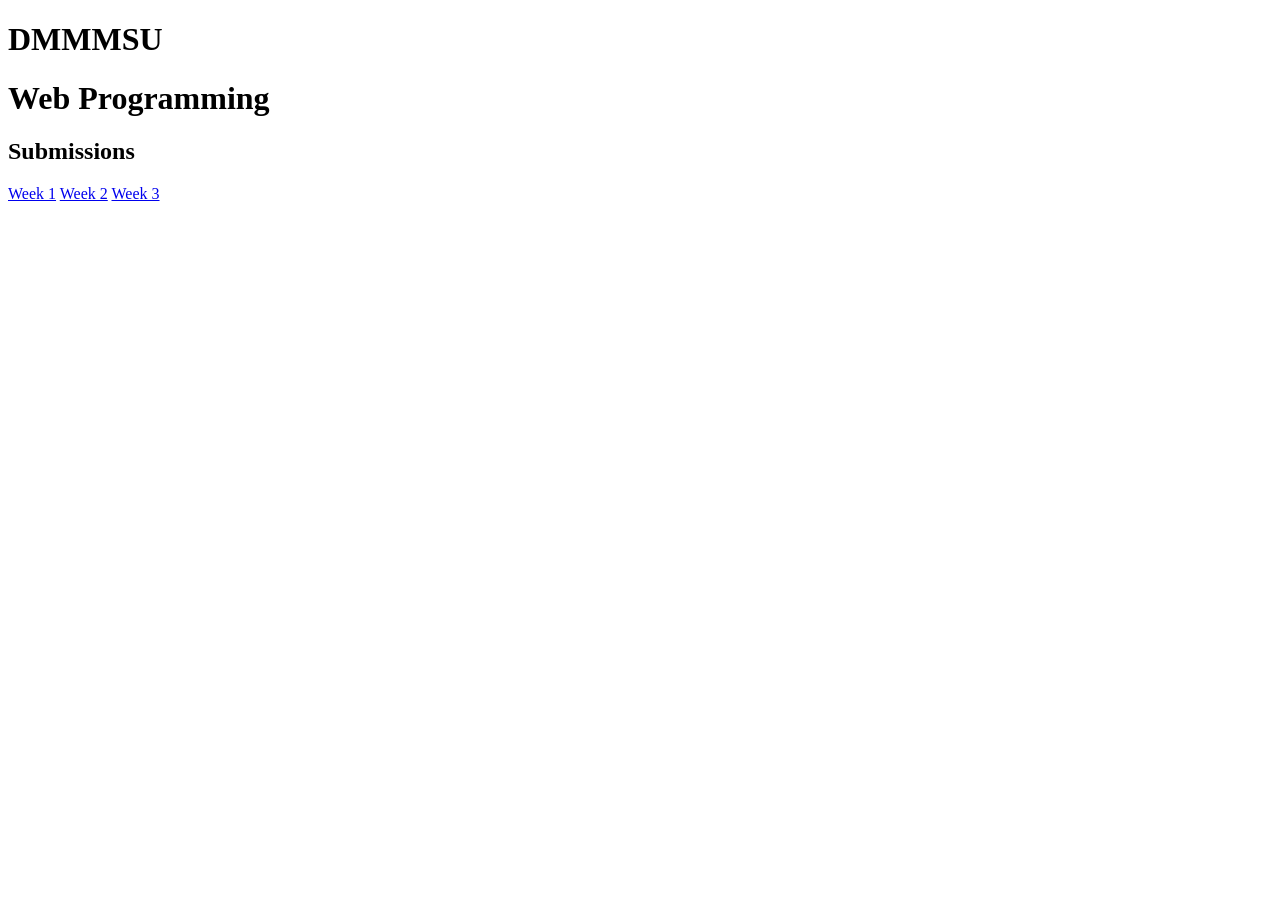
<file: index.html>
<!DOCTYPE html>
<html lang="en">
    <head>
  <meta charset="utf-8">
  <meta name="viewport" content="width=device-width, initial-scale=1">
  <title>Campus Notices</title>
    </head>
    <body>
        <header><h1>DMMMSU</h1></header>
        <main>
            <h1>
                Web Programming
            </h1>
            <h2>
                Submissions
            </h2>
            <nav class="nav">
              <a href="Week1/week1.html">Week 1</a>
              <a href="Week2/week2.html">Week 2</a>
              <a href="Week3/week3.html">Week 3</a>
          </nav>
        </main>
    </body>
</html>
</file>
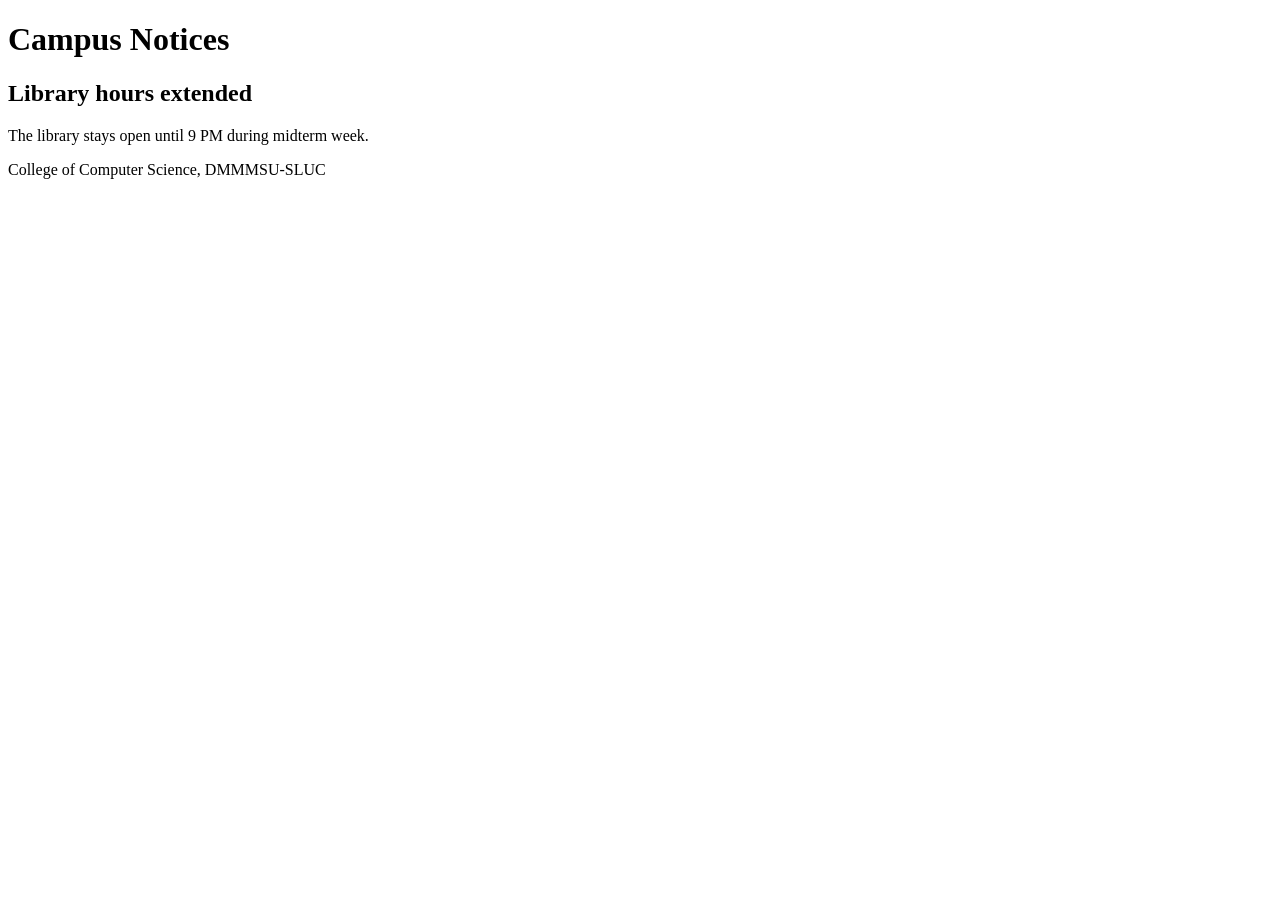
<file: Week1/week1.html>
<!DOCTYPE html>
<html lang="en">
<head>
  <meta charset="utf-8">
  <meta name="viewport" content="width=device-width, initial-scale=1">
  <title>Campus Notices</title>
</head>
<body>
  <header>
    <h1>Campus Notices</h1>
  </header>
  <main>
    <article class="notice">
      <h2>Library hours extended</h2>
      <p>The library stays open until 9 PM during midterm week.</p>
    </article>
  </main>
  <footer>
    <p>College of Computer Science, DMMMSU-SLUC</p>
  </footer>
</body>
</html>
</file>
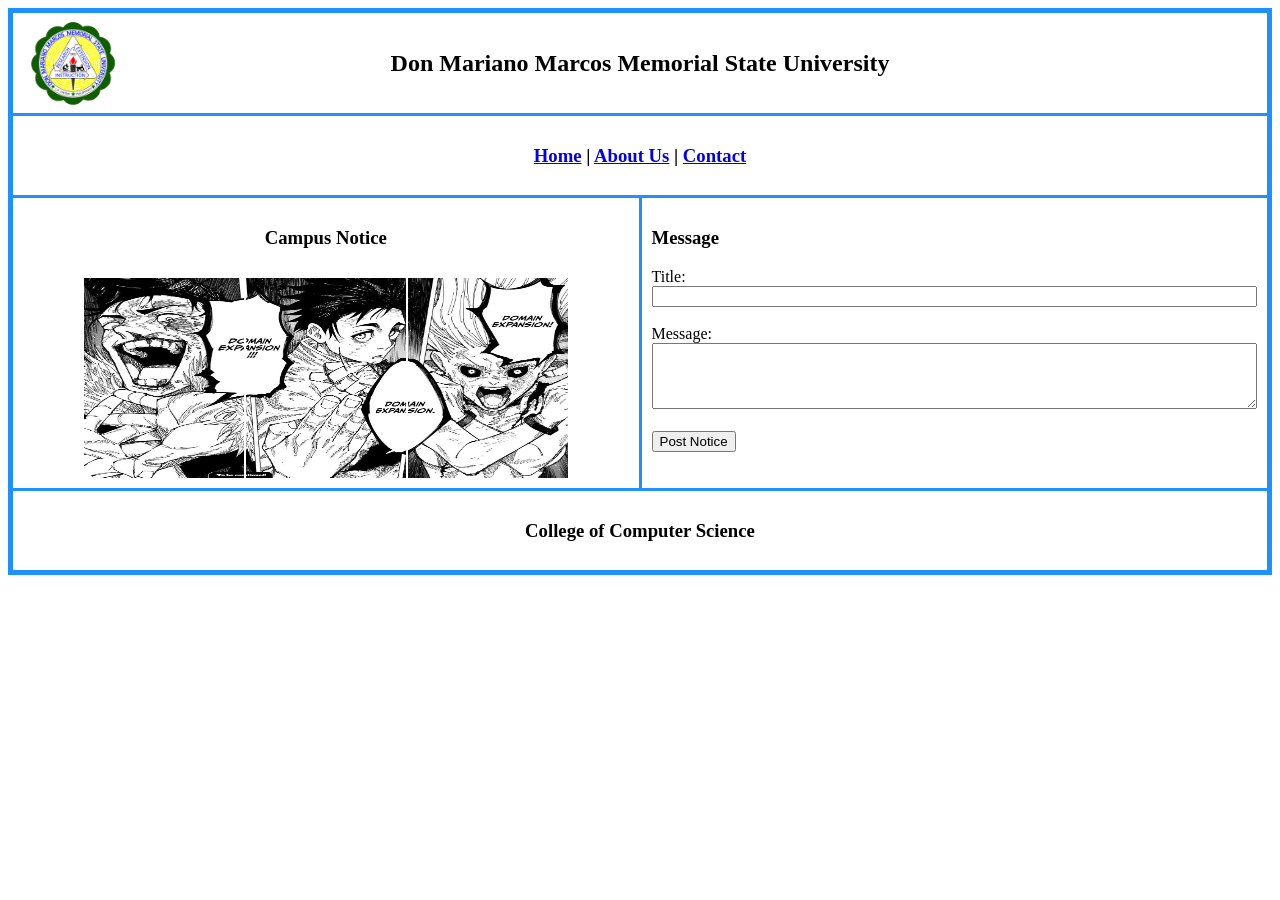
<file: Week2/week2.html>
<!DOCTYPE html>
<html>
<head>
<style>
.container {
  display: grid;
  grid-template-areas:
    "header header"
    "header1 header1"
    "menu content"
    "footer footer";
  grid-template-columns: 1fr 1fr;
  gap: 3px;
  background-color: dodgerblue;
  padding: 5px;
}
.container div {
  background-color: white;
  padding: 10px;
}
.container div.header {
  grid-area: header;
  position: relative;
  display: flex;
  align-items: center;
  justify-content: center;
  min-height: 80px;
}
.container div.header img {
  position: absolute;
  left: 10px;
}
.container div.header1 {
  grid-area: header1;
  text-align: center;
}
.container div.menu {
  grid-area: menu;
  display: flex;
  flex-direction: column;
  justify-content: center;
  align-items: center;
  gap: 10px;
  text-align: center;
}
.container div.menu div {
  display: flex;
  gap: 2px;
  padding: 0;
}
.container div.content {
  grid-area: content;
  padding: 10px;
}
.container div.footer {
  grid-area: footer;
  text-align: center;  
}
</style>
</head>
<body>
<div class="container">
  <div class="header">
    <img src="dmmmsu_logo.png" width="100" height="100">
    <h2>Don Mariano Marcos Memorial State University</h2>
  </div>
  <div class="header1">
    <h3>
      <a href="week2.html">Home</a> | 
      <a href="week2.html">About Us</a> | 
      <a href="week2.html">Contact</a>
    </h3>
  </div>
  <div class="menu">
    <h3>Campus Notice</h3>
    <div>
      <img src="og_domain.png" width="160" height="200">
      <img src="yuta_domain.png" width="160" height="200">
      <img src="ancient_domain.png" width="160" height="200">
    </div>
  </div>
  <div class="content">
    <h3>Message</h3>
    <form action="/action_page.php">
      <label for="title">Title:</label><br>
      <input type="text" id="title" name="title" style="width: 100%; box-sizing: border-box;"><br><br>
      
      <label for="message">Message:</label><br>
      <textarea id="message" name="message" rows="4" style="width: 100%; box-sizing: border-box;"></textarea><br><br>
      
      <input type="submit" value="Post Notice">
    </form>
  </div>
  <div class="footer"><h3>College of Computer Science</h3></div>
</div>

</body>
</html>
</file>
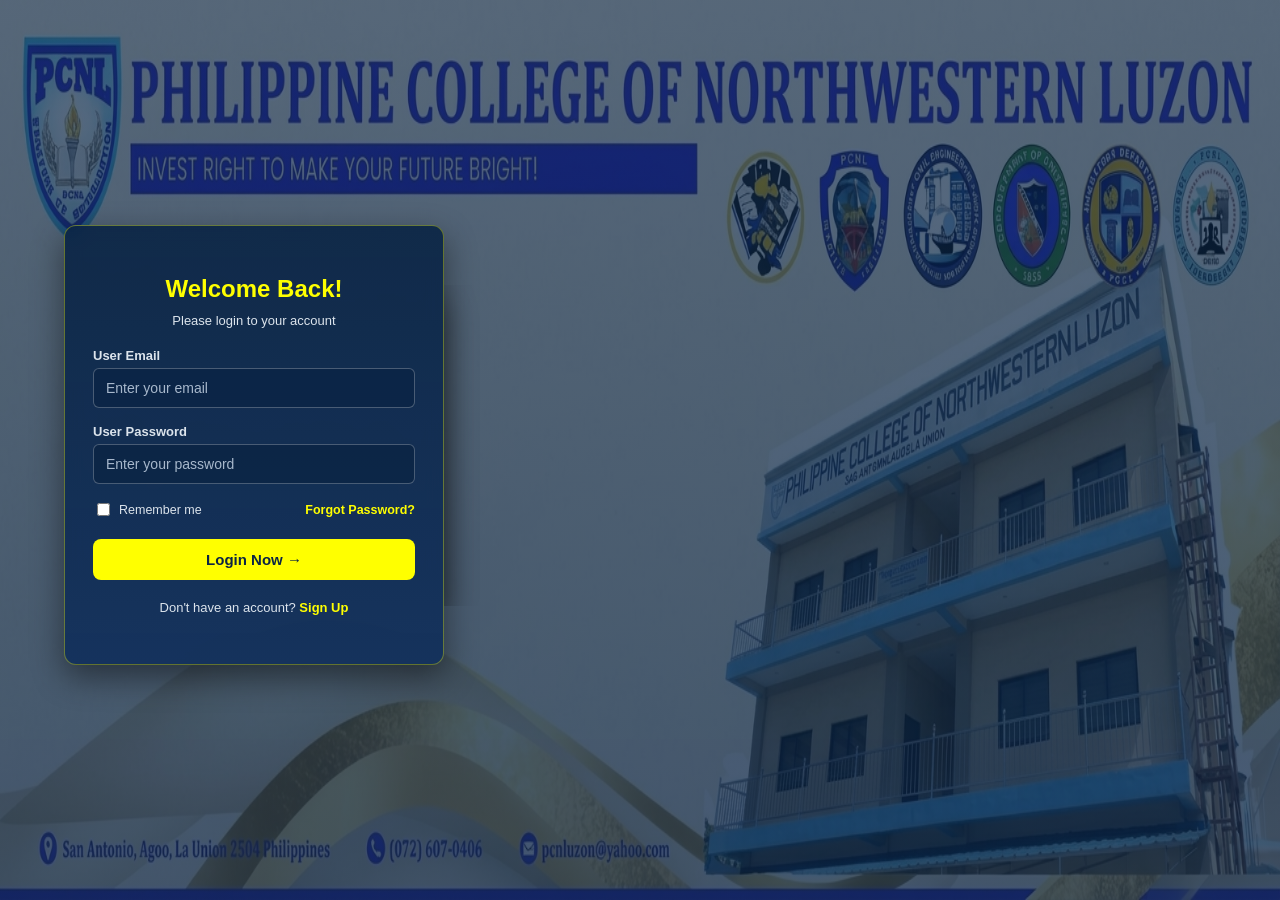
<file: Week3/week3.html>
<!DOCTYPE html>
<html lang="en">
<head>
  <meta charset="UTF-8">
  <meta name="viewport" content="width=device-width, initial-scale=1.0">
  <title>PCNL Campus Notice</title>
  <link rel="stylesheet" href="style.css">
</head>
<body>

  <input type="checkbox" id="login-complete" class="state-toggle">
  <input type="checkbox" id="signup-toggle" class="state-toggle">

  <div class="auth-gate">
    <img src="pcnl_background.jpg" alt="PCNL Logo" class="auth-bg-img">

    <div class="auth-stage">

      <div id="login_form" class="auth-card">
        <h2>Welcome Back!</h2>
        <p class="auth-subtitle">Please login to your account</p>

        <div class="input-group">
          <label for="login-email">User Email</label>
          <input type="email" id="login-email" placeholder="Enter your email">
        </div>

        <div class="input-group">
          <label for="login-pass">User Password</label>
          <input type="password" id="login-pass" placeholder="Enter your password">
        </div>

        <div class="auth-options">
          <label class="remember-label">
            <input type="checkbox" id="remember-me"> Remember me
          </label>
          <a href="#" class="auth-link">Forgot Password?</a>
        </div>

        <label for="login-complete" class="btn-submit">Login Now &rarr;</label>

        <p class="auth-footer-text">
          Don't have an account? 
          <label for="signup-toggle" class="auth-link link-toggle">Sign Up</label>
        </p>
      </div>

      <div class="sub-branch-track">
        <div id="signup_form" class="auth-card sub-branch">
          <div class="sub-header">
            <h3>Create Account</h3>
            <label for="signup-toggle" class="close-branch-btn" title="Cancel">&times;</label>
          </div>
          <p class="auth-subtitle">Register for PCNL Campus Notice</p>

          <div class="input-group">
            <label for="reg-name">Full Name</label>
            <input type="text" id="reg-name" placeholder="Enter your full name">
          </div>

          <div class="input-group">
            <label for="reg-email">User Email</label>
            <input type="email" id="reg-email" placeholder="Enter your email">
          </div>

          <div class="input-group">
            <label for="reg-pass">Create Password</label>
            <input type="password" id="reg-pass" placeholder="Create a password">
          </div>

          <label for="signup-toggle" class="btn-submit">Confirm</label>
        </div>
      </div>

    </div>
  </div>

  <div class="app-layout">
    <input type="checkbox" id="sidebar-toggle" class="sidebar-checkbox">

    <aside class="sidebar">
      <div class="sidebar-brand">
        <img src="pcnl_logo.png" alt="PCNL Logo">
        <div class="brand-text">
          <span class="brand-title">PCNL</span>
          <span class="brand-subtitle">Campus Notice</span>
        </div>
      </div>

      <nav class="sidebar-nav">
        <a href="#" class="active">HOME</a>
        <a href="#">NOTICES</a>
        <a href="#">ACADEMICS</a>
        <a href="#">EVENTS</a>
        <a href="#">ABOUT</a>
        <a href="#">CONTACT</a>
      </nav>
    </aside>

    <div class="main-wrapper">

      <header class="topbar">
        <div class="topbar-left">
          <label for="sidebar-toggle" class="hamburger-btn" aria-label="Toggle Navigation">
            <span></span>
            <span></span>
            <span></span>
          </label>
          <span class="current-page">HOME</span>
        </div>

        <div class="topbar-right">
          <label for="login-complete" class="user-icon-btn" aria-label="Log Out" title="Log Out">
            <svg width="20" height="20" viewBox="0 0 24 24" fill="none" stroke="currentColor" stroke-width="2" stroke-linecap="round" stroke-linejoin="round">
              <path d="M20 21v-2a4 4 0 0 0-4-4H8a4 4 0 0 0-4 4v2"></path>
              <circle cx="12" cy="7" r="4"></circle>
            </svg>
          </label>
        </div>
      </header>

      <div class="campus-strip">
        <div class="college-details">
          <h2>Philippine College of Northeastern Luzon</h2>
          <p class="college-location">
            Verceles Street, Brgy. San Antonio, Agoo, La Union
          </p>
        </div>
        
        <div class="pst-clock">
          <div class="pst-label">Philippine Standard Time:</div>
          <div id="live-pst">Sunday, November 19, 2026, 12:35:00 PM</div>
        </div>
      </div>

      <section class="hero">
        <div class="hero-content">
          <h1>Stay informed with the latest from PCNL.</h1>
          <p>Your central place for campus announcements.</p>

          <div class="hero-search">
            <input type="text" placeholder="Search announcements...">
            <button type="button">Search</button>
          </div>
        </div>
      </section>

      <main class="main-content">
        <div class="card">
          <h3>Latest Campus Announcements</h3>
          <p>Notice how the left sidebar stays fixed while you scroll through campus updates.</p>
        </div>
      </main>

      <footer class="footer">
        <p>&copy; 2026 Philippine College of Northeastern Luzon. All rights reserved.</p>
      </footer>

    </div>
  </div>

</body>
</html>
</file>
<file: Week3/style.css>
* {
  box-sizing: border-box;
}

body {
  margin: 0;
  font-family: Arial, sans-serif;
  background-color: #f0f2f5;
  color: #222;
}

.state-toggle {
  display: none;
}

.auth-gate {
  display: flex;
}

.app-layout {
  display: none;
}

#login-complete:checked ~ .auth-gate {
  display: none;
}

#login-complete:checked ~ .app-layout {
  display: flex;
}

.auth-gate {
  min-height: 100vh;
  width: 100%;
  background-color: #0b2545;
  align-items: flex-start;
  justify-content: flex-start;
  padding: 25vh 4% 4vh 5%;
  position: relative;
  overflow: hidden;
}

.auth-gate::after {
  content: "";
  position: fixed;
  top: 0;
  left: 0;
  width: 100vw;
  height: 100vh;
  background: linear-gradient(rgba(11, 37, 69, 0.65), rgba(11, 37, 69, 0.74));
  pointer-events: none;
  z-index: 0;
}

.auth-bg-img {
  position: fixed;
  top: 0;
  left: 0;
  width: 100vw;
  height: 100vh;
  object-fit: fill;
  opacity: 0.92;
  pointer-events: none;
  z-index: 0;
}

.auth-stage {
  display: flex;
  align-items: center;
  gap: 0;
  position: relative;
  z-index: 1;
}

#login_form {
  width: 380px;
  min-height: 440px;
  flex-shrink: 0;
  padding: 36px 28px;
  background: linear-gradient(180deg, rgba(11, 37, 69, 0.92) 0%, rgba(19, 49, 92, 0.95) 100%);
  backdrop-filter: blur(8px);
  -webkit-backdrop-filter: blur(8px);
  border: 1px solid rgba(255, 255, 0, 0.35);
  border-radius: 12px;
  display: flex;
  flex-direction: column;
  justify-content: center;
  gap: 16px;
  color: #ffffff;
  box-shadow: 0 12px 32px rgba(0, 0, 0, 0.45);
  position: relative;
  z-index: 2;
}

.auth-card h2,
.auth-card h3 {
  margin: 0;
  text-align: center;
  color: yellow;
}

.auth-card h2 {
  font-size: 24px;
}

.auth-card h3 {
  font-size: 19px;
}

.auth-subtitle {
  margin: -6px 0 4px 0;
  text-align: center;
  font-size: 13px;
  color: #dce4ec;
}

.input-group {
  display: flex;
  flex-direction: column;
  gap: 5px;
}

.input-group label {
  font-size: 13px;
  color: #dce4ec;
  font-weight: bold;
}

#login_form input[type="email"],
#login_form input[type="password"] {
  padding: 11px 12px;
  border: 1px solid rgba(255, 255, 255, 0.25);
  border-radius: 6px;
  background: rgba(11, 37, 69, 0.78);
  color: #ffffff;
  font-size: 14px;
  outline: none;
  width: 100%;
}

.auth-card input[type="text"],
.auth-card input[type="email"],
.auth-card input[type="password"] {
  padding: 9px 11px;
  border: 1px solid rgba(255, 255, 255, 0.25);
  border-radius: 6px;
  background: rgba(11, 37, 69, 0.78);
  color: #ffffff;
  font-size: 13.5px;
  outline: none;
  width: 100%;
}

.auth-card input::placeholder {
  color: #a8b8cc;
}

.auth-card input:focus {
  border-color: yellow;
}

.auth-options {
  display: flex;
  align-items: center;
  justify-content: space-between;
  font-size: 12.5px;
  color: #dce4ec;
}

.remember-label {
  display: flex;
  align-items: center;
  gap: 6px;
  cursor: pointer;
}

.auth-link {
  color: yellow;
  text-decoration: none;
  font-weight: bold;
  cursor: pointer;
}

.auth-link:hover {
  text-decoration: underline;
}

.btn-submit {
  display: block;
  text-align: center;
  padding: 12px;
  background: yellow;
  border: none;
  border-radius: 8px;
  color: #0b2545;
  font-size: 15px;
  font-weight: bold;
  cursor: pointer;
  margin-top: 4px;
  user-select: none;
  transition: background 0.2s ease;
}

.btn-submit:hover {
  background: #e6e600;
}

.auth-footer-text {
  margin: 4px 0 0 0;
  text-align: center;
  font-size: 13px;
  color: #dce4ec;
}

.sub-branch-track {
  overflow: hidden;
  border-radius: 0 12px 12px 0;
  position: relative;
  z-index: 1;
}

.sub-branch {
  width: 335px;
  padding: 18px 22px;
  background: linear-gradient(180deg, rgba(11, 37, 69, 0.92) 0%, rgba(19, 49, 92, 0.95) 100%);
  backdrop-filter: blur(8px);
  -webkit-backdrop-filter: blur(8px);
  border: 1px solid rgba(255, 255, 0, 0.35);
  border-left: none;
  border-radius: 0 12px 12px 0;
  display: flex;
  flex-direction: column;
  justify-content: center;
  gap: 9px;
  color: #ffffff;
  box-shadow: 0 12px 32px rgba(0, 0, 0, 0.45);
  transform: translateX(-100%);
  pointer-events: none;
  transition: transform 0.5s cubic-bezier(0.22, 1, 0.36, 1);
}

.sub-branch .btn-submit {
  padding: 10px;
  font-size: 14.5px;
  margin-top: 2px;
}

#signup-toggle:checked ~ .auth-gate .sub-branch {
  transform: translateX(0);
  pointer-events: auto;
}

.sub-header {
  display: flex;
  align-items: center;
  justify-content: space-between;
}

.sub-header h3 {
  text-align: left;
}

.close-branch-btn {
  color: yellow;
  font-size: 22px;
  line-height: 1;
  cursor: pointer;
  padding: 0 4px;
  user-select: none;
}

.close-branch-btn:hover {
  color: #ffffff;
}

.app-layout {
  min-height: 100vh;
}

.sidebar-checkbox {
  display: none;
}

.sidebar {
  width: 240px;
  background: linear-gradient(180deg, #0b2545 0%, #13315c 100%);
  color: white;
  position: fixed;
  top: 0;
  left: 0;
  bottom: 0;
  z-index: 1000;
}

.sidebar-brand {
  display: flex;
  align-items: center;
  gap: 12px;
  padding: 18px 20px;
  border-bottom: 1px solid rgba(255, 255, 255, 0.1);
}

.sidebar-brand img {
  height: 42px;
  width: 42px;
  flex-shrink: 0;
}

.brand-text {
  display: flex;
  flex-direction: column;
  line-height: 1.25;
}

.brand-title {
  font-size: 22px;
  font-weight: bold;
  font-style: italic;
  color: yellow;
}

.brand-subtitle {
  font-size: 11px;
  font-weight: bold;
  color: #dce4ec;
  text-transform: uppercase;
  letter-spacing: 0.8px;
}

.sidebar-nav {
  display: flex;
  flex-direction: column;
  padding-top: 10px;
}

.sidebar-nav a {
  display: block;
  padding: 15px 24px;
  color: #dce4ec;
  text-decoration: none;
  font-size: 13px;
  font-weight: bold;
  letter-spacing: 0.6px;
  border-left: 4px solid transparent;
}

.sidebar-nav a:hover {
  background-color: rgba(255, 255, 255, 0.08);
  color: white;
}

.sidebar-nav a.active {
  background-color: rgba(255, 255, 255, 0.14);
  color: white;
  border-left-color: yellow;
}

.main-wrapper {
  flex: 1;
  margin-left: 240px;
  display: flex;
  flex-direction: column;
}

.sidebar-checkbox:checked ~ .sidebar {
  display: none;
}

.sidebar-checkbox:checked ~ .main-wrapper {
  margin-left: 0;
}

.topbar {
  height: 60px;
  background-color: #ffffff;
  border-bottom: 1px solid #e0e0e0;
  padding: 0 25px;
  display: flex;
  align-items: center;
  justify-content: space-between;
  position: sticky;
  top: 0;
  z-index: 900;
}

.topbar-left {
  display: flex;
  align-items: center;
  gap: 16px;
}

.hamburger-btn {
  width: 36px;
  height: 36px;
  background-color: #0b2545;
  border-radius: 4px;
  display: flex;
  flex-direction: column;
  justify-content: center;
  align-items: center;
  gap: 4px;
  cursor: pointer;
  user-select: none;
}

.hamburger-btn span {
  display: block;
  width: 18px;
  height: 2px;
  background-color: yellow;
}

.current-page {
  font-size: 14px;
  font-weight: bold;
  color: #666;
  letter-spacing: 0.5px;
}

.topbar-right {
  display: flex;
  align-items: center;
}

.user-icon-btn {
  display: flex;
  align-items: center;
  justify-content: center;
  width: 36px;
  height: 36px;
  border-radius: 50%;
  background-color: #f0f2f5;
  color: #0b2545;
  cursor: pointer;
}

.user-icon-btn:hover {
  background-color: #e2e6ea;
}

.campus-strip {
  background-color: #ffffff;
  padding: 15px 25px;
  border-bottom: 1px solid #e0e0e0;
  display: flex;
  align-items: center;
  justify-content: space-between;
}

.campus-strip h2 {
  margin: 0;
  font-size: 20px;
  color: #0b2545;
}

.college-location {
  margin: 4px 0 0 0;
  font-size: 13px;
  color: #555;
}

.pst-clock {
  text-align: right;
  font-size: 13px;
  line-height: 1.4;
}

.pst-label {
  font-weight: bold;
  color: #0056b3;
}

.hero {
  background: linear-gradient(rgba(11, 37, 69, 0.8), rgba(11, 37, 69, 0.8)), url('pcnl_background.jpg') center/cover no-repeat;
  color: white;
  text-align: center;
  padding: 70px 20px;
}

.hero-content h1 {
  margin: 0 0 10px 0;
  font-size: 32px;
}

.hero-content p {
  margin: 0 0 22px 0;
  font-size: 16px;
}

.hero-search {
  display: flex;
  justify-content: center;
  gap: 8px;
}

.hero-search input {
  width: 320px;
  padding: 11px 14px;
  border: none;
  border-radius: 4px;
  font-size: 14px;
}

.hero-search button {
  padding: 11px 22px;
  background-color: yellow;
  color: #111;
  border: none;
  border-radius: 4px;
  font-weight: bold;
  font-size: 14px;
  cursor: pointer;
}

.main-content {
  padding: 25px;
  flex: 1;
}

.card {
  background-color: #ffffff;
  padding: 25px;
  border-radius: 6px;
  box-shadow: 0 1px 3px rgba(0, 0, 0, 0.08);
  min-height: 500px;
}

.card h3 {
  margin-top: 0;
  color: #0b2545;
}

.footer {
  text-align: center;
  padding: 15px;
  background-color: #ffffff;
  border-top: 1px solid #e0e0e0;
  font-size: 13px;
  color: #555;
}

/* Static Mobile Behavior */
@media (max-width: 768px) {
  .auth-gate {
    padding: 30px 16px;
    justify-content: center;
    align-items: center;
  }

  .auth-stage {
    flex-direction: column;
    width: 100%;
    max-width: 360px;
  }

  #login_form {
    width: 100%;
    min-height: auto;
padding: 24px 20px;
}
.sub-branch-track {
width: 100%;
border-radius: 0 0 12px 12px;
}
.sub-branch {
width: 100%;
transform: translateY(-100%);
border-left: 1px solid rgba(255, 255, 0, 0.35);
border-top: none;
border-radius: 0 0 12px 12px;
transition: transform 0.5s cubic-bezier(0.22, 1, 0.36, 1);
}
#signup-toggle:checked ~ .auth-gate .sub-branch {
transform: translateY(0);
}
.sidebar {
display: none;
}
.main-wrapper {
margin-left: 0;
}
.sidebar-checkbox:checked ~ .sidebar {
display: block;
width: 240px;
}
.sidebar-checkbox:checked ~ .main-wrapper {
margin-left: 240px;
}
.campus-strip {
flex-direction: column;
align-items: flex-start;
gap: 10px;
}
.pst-clock {
text-align: left;
}
}
</file>
